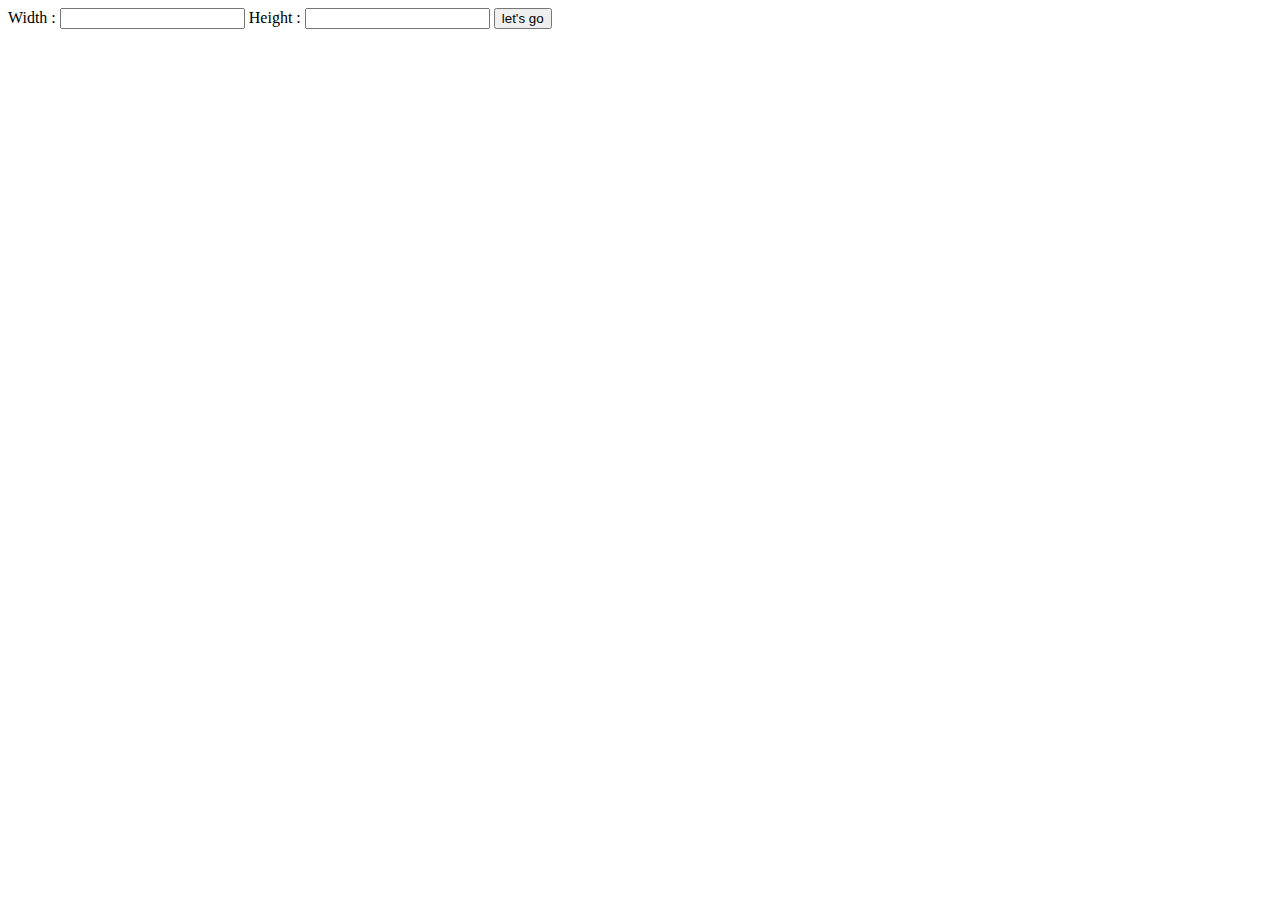
<file: piano-project/index.html>
<!DOCTYPE html>
<html lang="en">

<head>
    <meta charset="UTF-8">
    <meta name="viewport" content="width=device-width, initial-scale=1.0">
    <title>Piano</title>
    <link rel="stylesheet" href="style.css">
</head>

<body>
    <div id="form-wrapper">
        <form id="form" name="Form">
            <label for="width">Width : </label>
            <input type="number" id="width">
            <label for="height">Height : </label>
            <input type="number" id="height">
            <input type="submit" value="let's go" id="submit">
        </form>
    </div>
    <div id="play-buttons" class="hidden">
        <div id="record" class="play-button">start record</div>
        <div id="stop" class="play-button">stop record</div>
        <div id="play" class="play-button">play</div>
    </div>
    <div id="piano-wrapper">
    </div>
    <script src="script.js"></script>
</body>

</html>
</file>
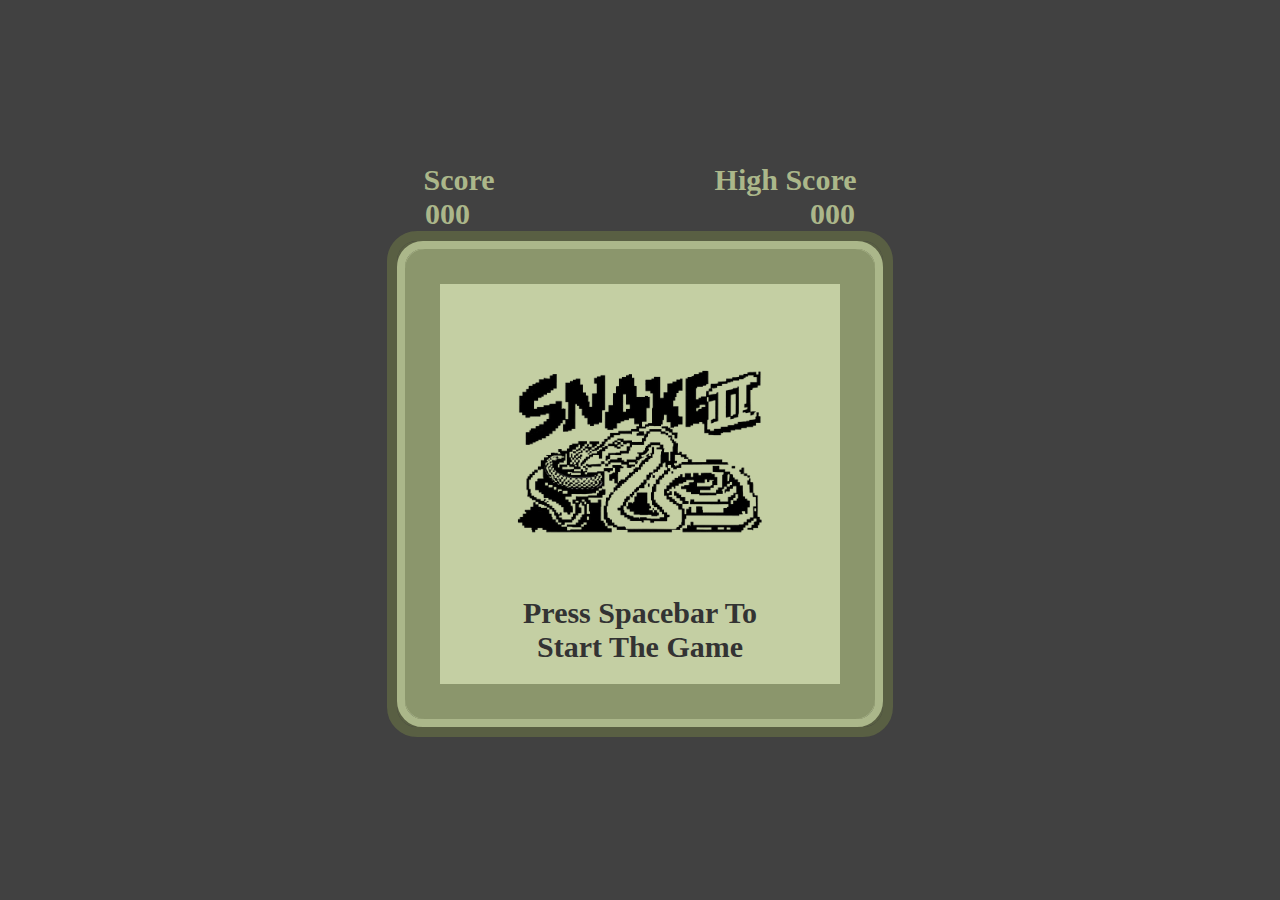
<file: snake-game/index.html>
<!DOCTYPE html>
<html lang="en">

<head>
    <meta charset="UTF-8">
    <meta name="viewport" content="width=device-width, initial-scale=1.0">
    <title>Snake Game</title>
    <link rel="stylesheet" href="style.css">
    <script src="script.js" defer></script>
</head>

<body>
    <div class="score-headers">
        <h1 id="score-header">Score</h1>
        <h1 id="high-score-header">High Score</h1>
    </div>
    <div class="scores">
        <h1 id="score">000</h1>
        <h1 id="high-score">000</h1>
    </div>
    <div class="game-border-1">
        <div class="game-border-2">
            <div class="game-border-3">
                <div id="game-board"></div>
            </div>
        </div>
    </div>

    <h1 id="instruction-text">Press spacebar to start the game</h1>
    <img id="logo" src="snake-game-ai-gen.png" alt="snake-logo">
</body>

</html>
</file>
<file: piano-project/style.css>
#piano-wrapper {
    display: grid;
    gap: 5px;
}

.play-buttons {
    display: flex;
    gap: 20px;
    justify-content: center;
    margin-bottom: 10px;
}

.play-button {
    border: 2px solid;
    padding: 1px;
}

.hidden {
    display: none;
}

.play-button:hover {
    transform: translateY(+5px);
}

#record {
    background-color: red;
}

#stop {
    background-color: yellow;
}

#play {
    background-color: green;
}

.recording {
    transform: translateY(+5px) !important;

}

.playing {
    transform: translateY(+5px) !important;
}
</file>
<file: snake-game/style.css>
body {
    display: flex;
    flex-direction: column;
    align-items: center;
    justify-content: center;
    height: 100vh;
    margin: 0;
}

body,
.snake {
    background-color: #414141;
}

#game-board {
    border-radius: 100px;
    display: grid;
    grid-template-columns: repeat(20, 20px);
    grid-template-rows: repeat(20, 20px);
    margin: 5px;
}

.game-border-1 {
    border: #595f43 solid 10px;
    border-radius: 30px;
    box-shadow: inset 0 0 0 10px #595f43;
}

.game-border-2 {
    border: #abb78a solid 8px;
    border-radius: 26px;
    box-shadow: inset 0 0 0 10px #abb78a;
}

.game-border-3 {
    border: #8b966c solid 30px;
    border-radius: 20px;
    box-shadow: inset 0 0 0 5px #8b966c;
}

#instruction-text {
    position: absolute;
    top: 64%;
    color: #333;
    width: 300px;
    text-align: center;
    text-transform: capitalize;
    font-size: 30px;
}

.scores,
.score-headers {
    display: flex;
    margin-top: 0px;
}

#score,
#high-score,
#score-header,
#high-score-header {
    font-size: 30px;
    font-weight: bold;
    color: #abb78a;

}

#score {
    margin-right: 170px;
    margin-bottom: 0px;
    margin-top: 0px;
}

#high-score {
    margin-left: 170px;
    margin-bottom: 0px;
    margin-top: 0px;
}

#score-header {
    margin-right: 110px;
    margin-bottom: 0px;
    margin-top: 0px;
}

#high-score-header {
    margin-left: 110px;
    margin-bottom: 0px;
    margin-top: 0px;
}

.game-border-3,
#logo {
    background-color: #c4cfa3;
}

.snake {
    border: #5a5a5a 1px dotted;
}

.food {
    background-color: #dedede;
    border: #999 5px solid;
}

#logo {
    position: absolute;
}
</file>
